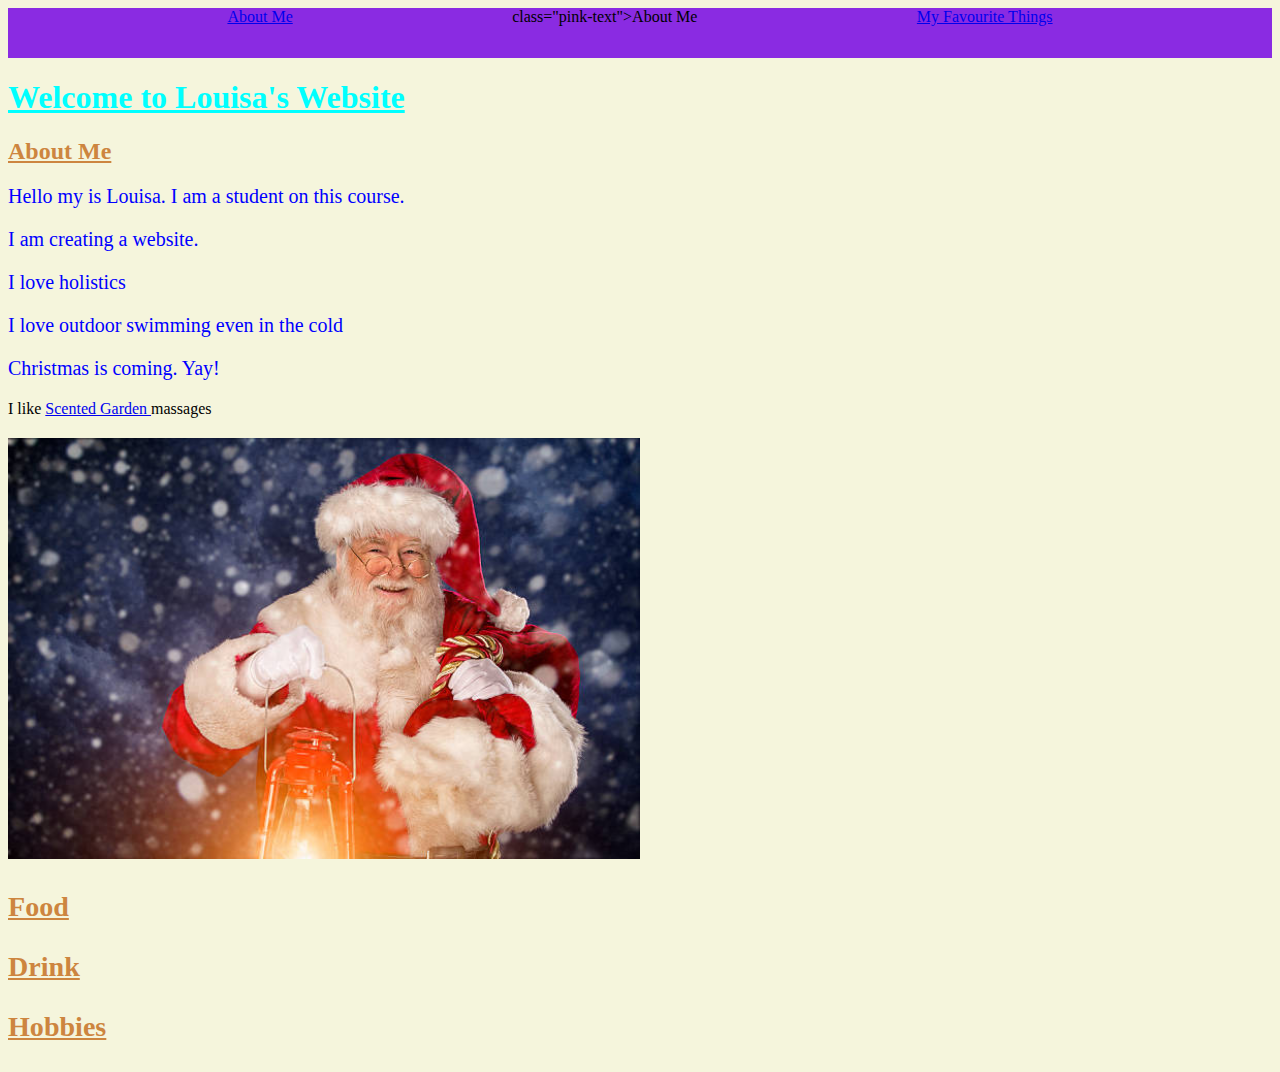
<file: index.html>
<!DOCTYPE html>
<html lang="en">
<head>
    <meta charset="UTF-8">
    <meta name="viewport" content="width=device-width, initial-scale=1.0">
    <title>Louisa's First Website</title>
    <link rel="stylesheet" href="style.css">
</head>
<body>
    <div id="navbar">
        <a href="#about">About Me</a>
        class="pink-text">About Me</a>
        <a href="#favs">My Favourite Things</a>
    </div>

    <h1>Welcome to Louisa's Website</h1>
    <h2 id="about">About Me</h2>
    <!-- '<h2 id =""', creates an Identity you can later refer to  -->
    <p>Hello my is Louisa. I am a student on this course.</p> <p>I am creating a website.</p><p>I love holistics</p2><p>I love outdoor swimming even in the cold</p><p>Christmas is coming. Yay!</p>I like <a href="https://www.scented-garden.co.uk/"target="_blank">Scented Garden </a> massages</p>
<img src="Santa.jpg" alt"Santa">
    <h2 id="fav"My Favourite Things</h2> 
    <div>
        <h3 Food
    </div>

    <div></div>
    <h3>Food</h3>
    <h3>Drink</h3>
    <h3>Hobbies</h3>
</div>
</body>
</html>
</file>
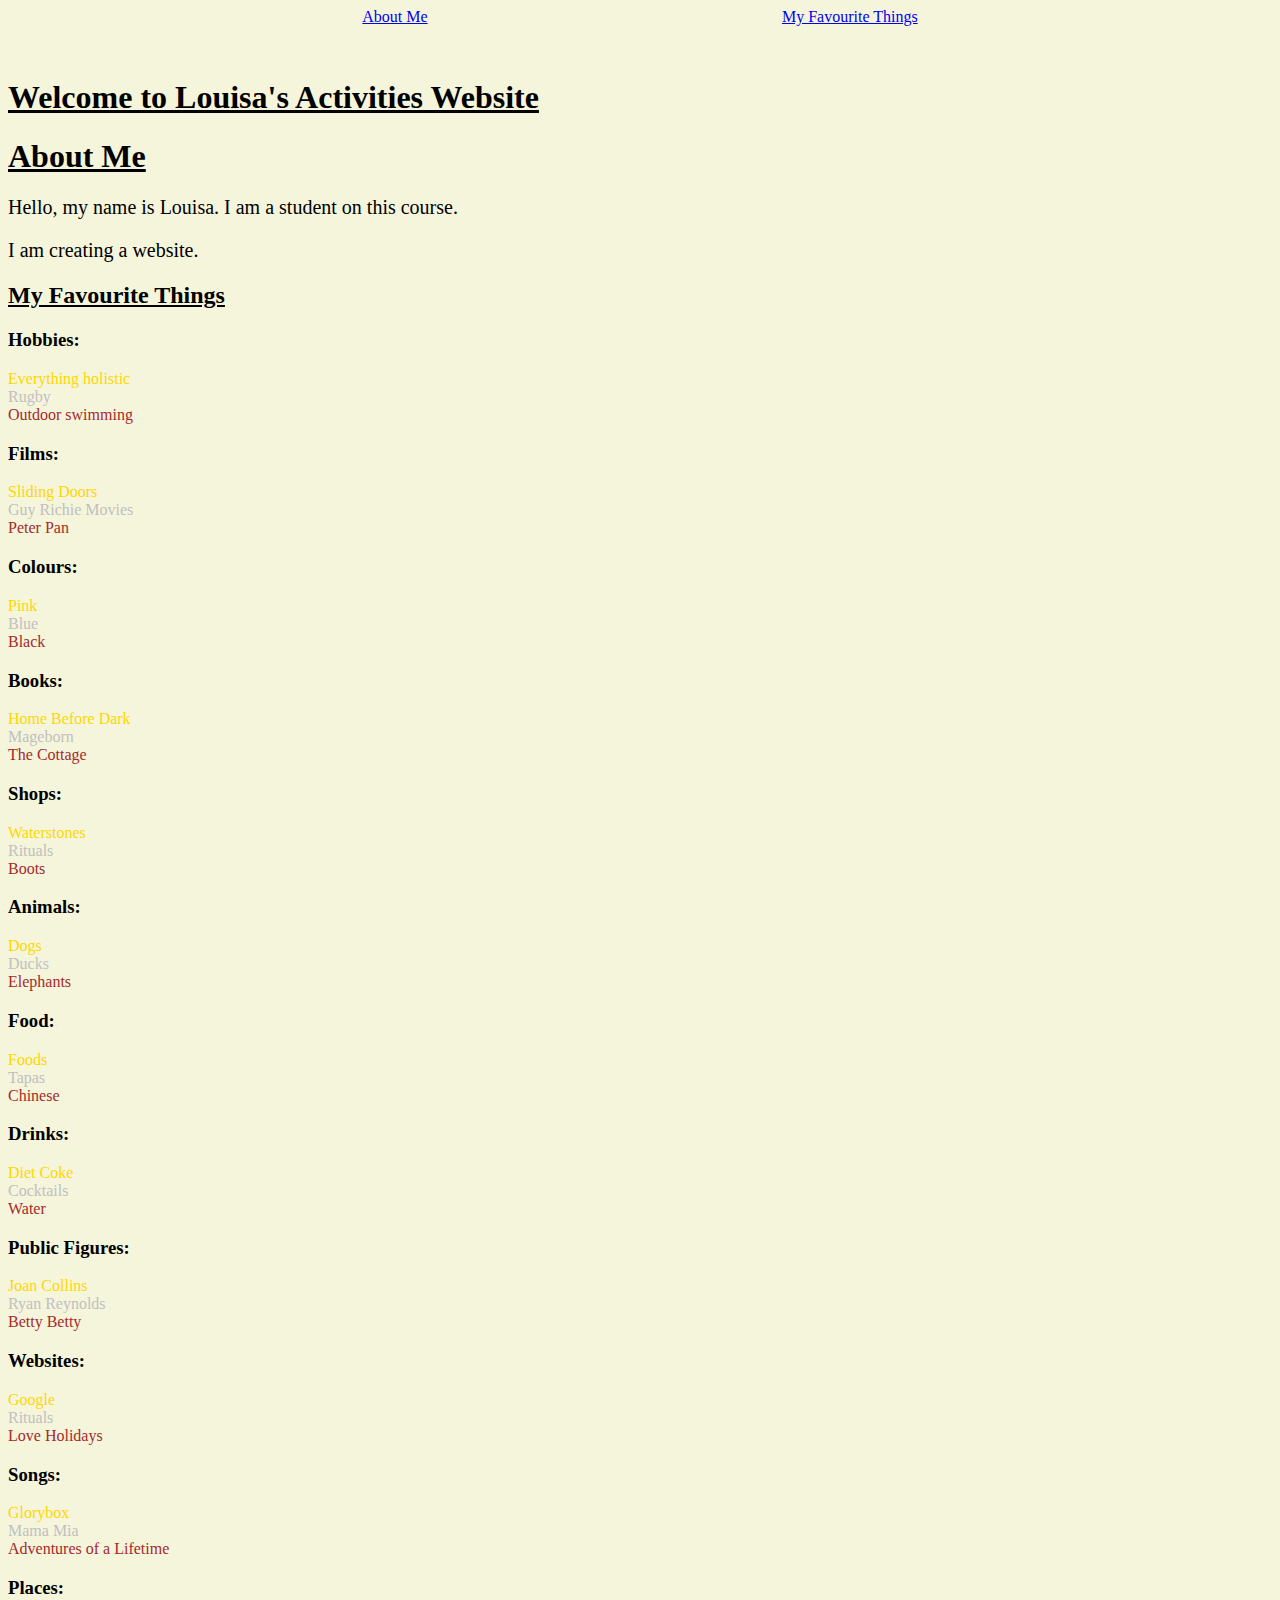
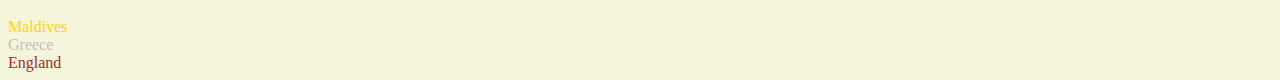
<file: indextactivity.html>
<!DOCTYPE html>
<html lang="en">

<head>
    <meta charset="UTF-8">
    <meta name="viewport" content="width=device-width, initial-scale=1.0">
    <title>Louisa's Activity Website</title>
    <link rel="stylesheet" href="styleactivity.css">
</head>

<body>
    <div id="navbar">
        <a href="#about">About Me</a>
        <a href="#favs">My Favourite Things</a>
    </div>

    <h1>Welcome to Louisa's Activities Website</h1>
    <h1 id="about">About Me</h2>
    <p>Hello, my name is Louisa. I am a student on this course.</p>
    <p>I am creating a website.</p>

    <h2 id="favs">My Favourite Things</h2>
    <div>
        <h3>Hobbies:</h3>
        <ol>
            <li class="first">Everything holistic</li>
            <li class="second">Rugby</li>
            <li class="third">Outdoor swimming</li>
        </ol>
    </div>

         <h3>Films:</h3>
        <ul>
            <li class="first">Sliding Doors</li>
            <li class="second">Guy Richie Movies</li>
            <li class="third">Peter Pan</li>
        </ul>
    </div>

    <h3>Colours:</h3>
        <ul>
            <li class="first">Pink</li>
            <li class="second">Blue</li>
            <li class="third">Black</li>
        </ul>
    </div>

       <h3>Books:</h3>
        <ul>
            <li class="first">Home Before Dark</li>
            <li class="second">Mageborn</li>
            <li class="third">The Cottage</li>
        </ul>
    </div>

    <h3>Shops:</h3>
        <ul>
            <li class="first">Waterstones</li>
            <li class="second">Rituals</li>
            <li class="third">Boots</li>
        </ul>
    </div>

<h3>Animals:</h3>
        <ul>
            <li class="first">Dogs</li>
            <li class="second">Ducks</li>
            <li class="third">Elephants</li>
        </ul>
    </div>
  

    <h3>Food:</h3>
    <ul>
        <li class="first">Foods</li>
        <li class="second">Tapas</li>
        <li class="third">Chinese</li>
    </ul>
    </div>

    <h3>Drinks:</h3>
    <ul>
        <li class="first">Diet Coke</li>
        <li class="second">Cocktails</li>
        <li class="third">Water</li>
    </ul>

    <h3>Public Figures:</h3>
    <ul>
        <li class="first">Joan Collins</li>
        <li class="second">Ryan Reynolds</li>
        <li class="third">Betty Betty</li>
    </ul>

    <h3>Websites:</h3>
    <ul>
        <li class="first">Google</li>
        <li class="second">Rituals</li>
        <li class="third">Love Holidays</li>
    </ul>

    <h3>Songs:</h3>
    <ul>
        <li class="first">Glorybox</li>
        <li class="second">Mama Mia</li>
        <li class="third">Adventures of a Lifetime</li>
    </ul>

    <h3>Places:</h3>
    <ul>
        <li class="first">Maldives</li>
        <li class="second">Greece</li>
        <li class="third">England</li>
    </ul>
</body>

</html>
</file>
<file: style.css>
*{
    font-family: 'Times New Roman', Times, serif;
}

/* '*'is a wildcard and applys to all text - only use '*' if you know you want same on all page */

body{
    background-color: beige;
}

p{
    font-size: 20px;
    color:blue
}
/* This changes all the paragraphs */

h1{
    color: aqua;
    text-decoration: underline;
}

h2,h4{
    color: peru;
    text-decoration: underline;
}
/* This allows you to group e.g. headings to change colour */

#navbar{
    background-color: blueviolet;
    height: 50px;
    display:flex;
    justify-content: space-evenly;
}

.pink-text{
    color: pink;
}

a:hover{
    color:white;
}
/* this makes a link white if you hover over it */

img{
    width: 50%;
 }
</file>
<file: styleactivity.css>
*{
    font-family: 'Times New Roman', Times, serif;
}

/* '*'is a wildcard and applys to all text - only use '*' if you know you want same on all page */

body{
    background-color: beige;
}

p {
    font-size: 20px;
    color: black;
}
/* This changes all the paragraphs */

h1{
    color: black;
    text-decoration: underline;
}

h2, h4{
    color: black;
    text-decoration: underline;
}
/* This allows you to group e.g. headings to change colour */

#navbar{
    background-color:beige;
    height: 50px;
    display:flex;
    justify-content: space-evenly;
}

.pink-text{
    color: pink;
}

a:hover{
    color:white;
}
/* this makes a link white if you hover over it */


 .first{
    color: gold;
    font-weight: 500;
}

.second{
    color: silver;
    font-weight: 500;
}

.third{
    color: brown;
    font-weight: 500;
}

.columns{
    display: flex;
    flex-direction: column;
}

.rows{
    display: flex;
    flex-direction: row;
    justify-content: space-evenly;
}

.content{
    padding: 20px;
    background-color: white;
    box-shadow: 2px 2px 8px black;
    width:75%;
    margin: 0 auto;
}


ul, ol {
    margin: 0;
    padding: 0;
    list-style: none;
}
</file>
